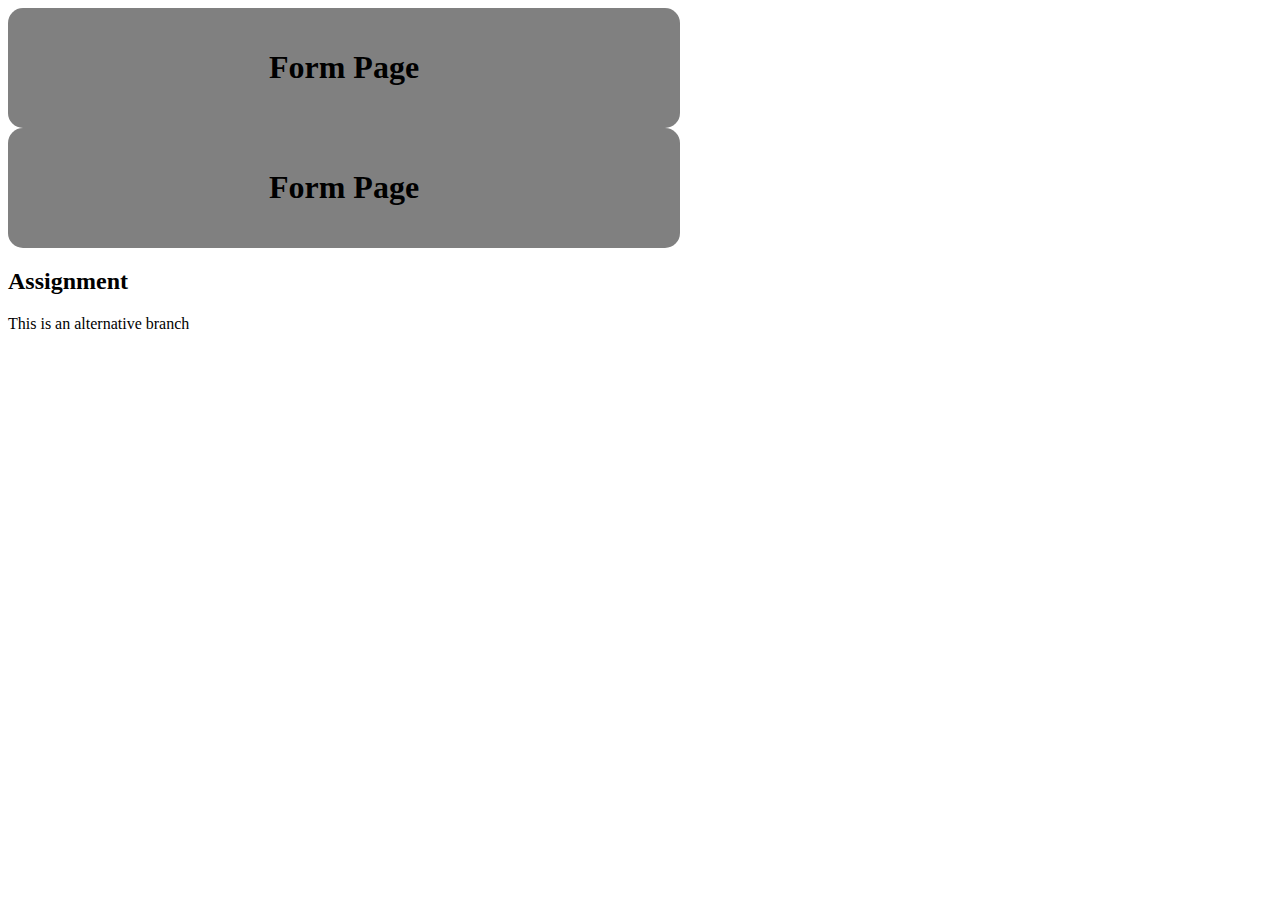
<file: index.html>
﻿<!DOCTYPE html>
<html>
<link rel="stylesheet" type ="text/css" href="form.css">
<body>
<header>
<h1>Form Page</h1>
</header>
<!DOCTYPE html>
<html>
<link rel="stylesheet" type ="text/css" href="form.css">
<body>
<header>
<h1>Form Page</h1>
</header>
<h2> Assignment</h2>
<p> This is an alternative branch</p>

</body>
</html>

</body>
</html>
</file>
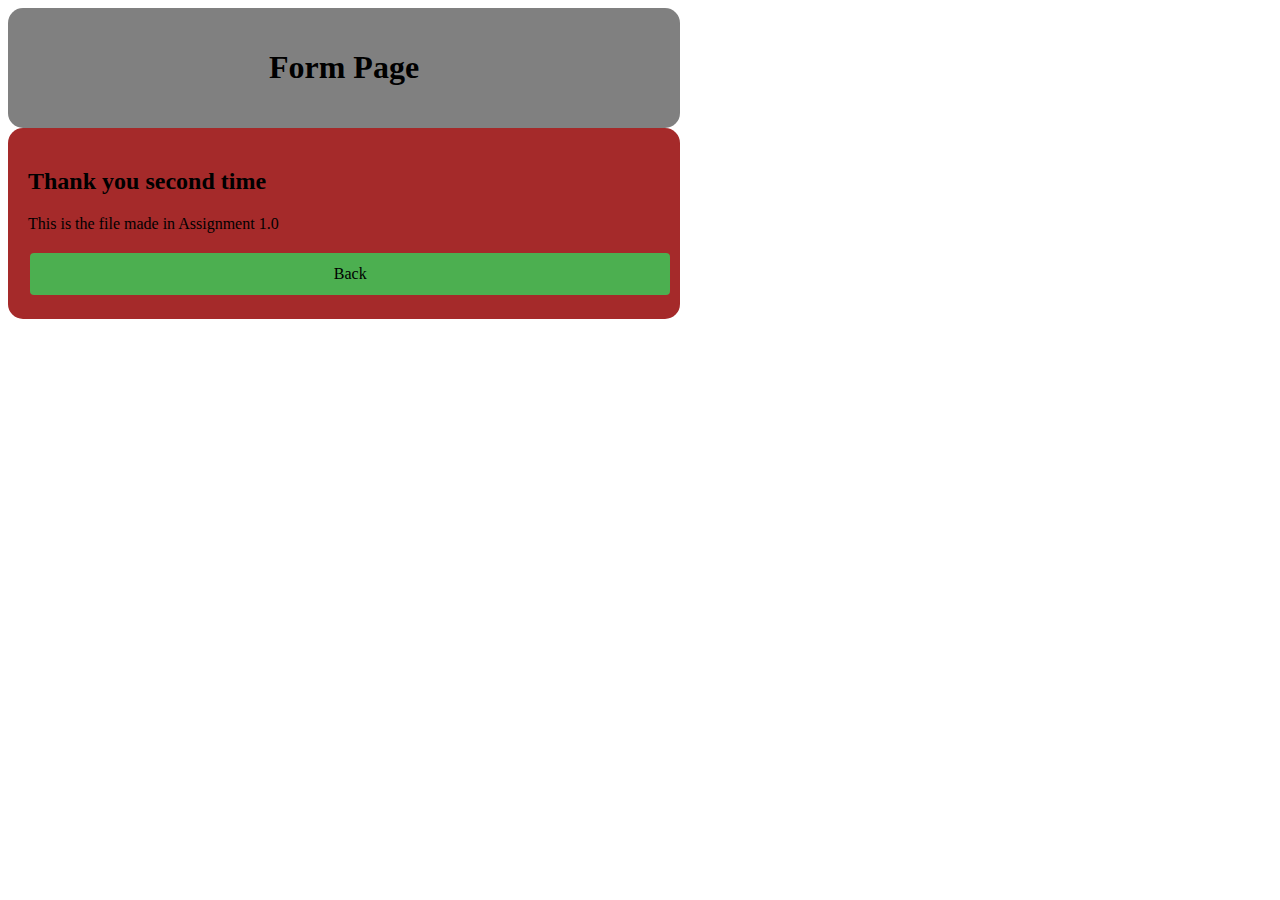
<file: thanks.html>
﻿<!DOCTYPE html>
<html>
<link rel="stylesheet" type ="text/css" href="form.css">
<body>
<header>
<h1>Form Page</h1>
</header>

<div>
<H2> Thank you second time</H2>
<p> This is the file made in Assignment 1.0 </p>
<a class="button" href="index.html"> Back</a>

</div>

</body>
</html>
</file>
<file: form.css>
﻿
header,div{display: block;}
header {
    border-radius: 15px;
    background-color: gray;
    padding: 20px;
	width: 50%;
	text-align: center;
}
input[type=text], select {
    width: 100%;
    padding: 12px 20px;
    margin: 8px 0;
    display: inline-block;
    border: 1px solid #ccc;
    border-radius: 4px;
    box-sizing: border-box;
   
}

input[type=text]:hover {
    background-color: #FEE8E3;
}




div {
    border-radius: 15px;
    background-color: brown;
    padding: 20px;
	width: 50%;
        
}
textarea {
    width: 100%;
    height: 150px;
    padding: 12px 20px;
    box-sizing: border-box;
    border: 1px solid #ccc;
    border-radius: 4px;
    resize: none;
    margin: 8px 0;
    background-color: #f8f8f8;
  
}
textarrea:hover {
    background-color: #FEE8E3;
}
label{
font-weight: bold;}
.button{
background-color: #4CAF50;
    border-radius: 4px;
    color: black;
    padding: 12px 20px;
    margin: 8px 0;
    text-align: center;
    text-decoration: none;
    display: inline-block;
    font-size: 16px;
    margin: 4px 2px;
    cursor: pointer;
    width: 95%;
}

.button:hover {
    background-color: #45a049;
}
</file>
